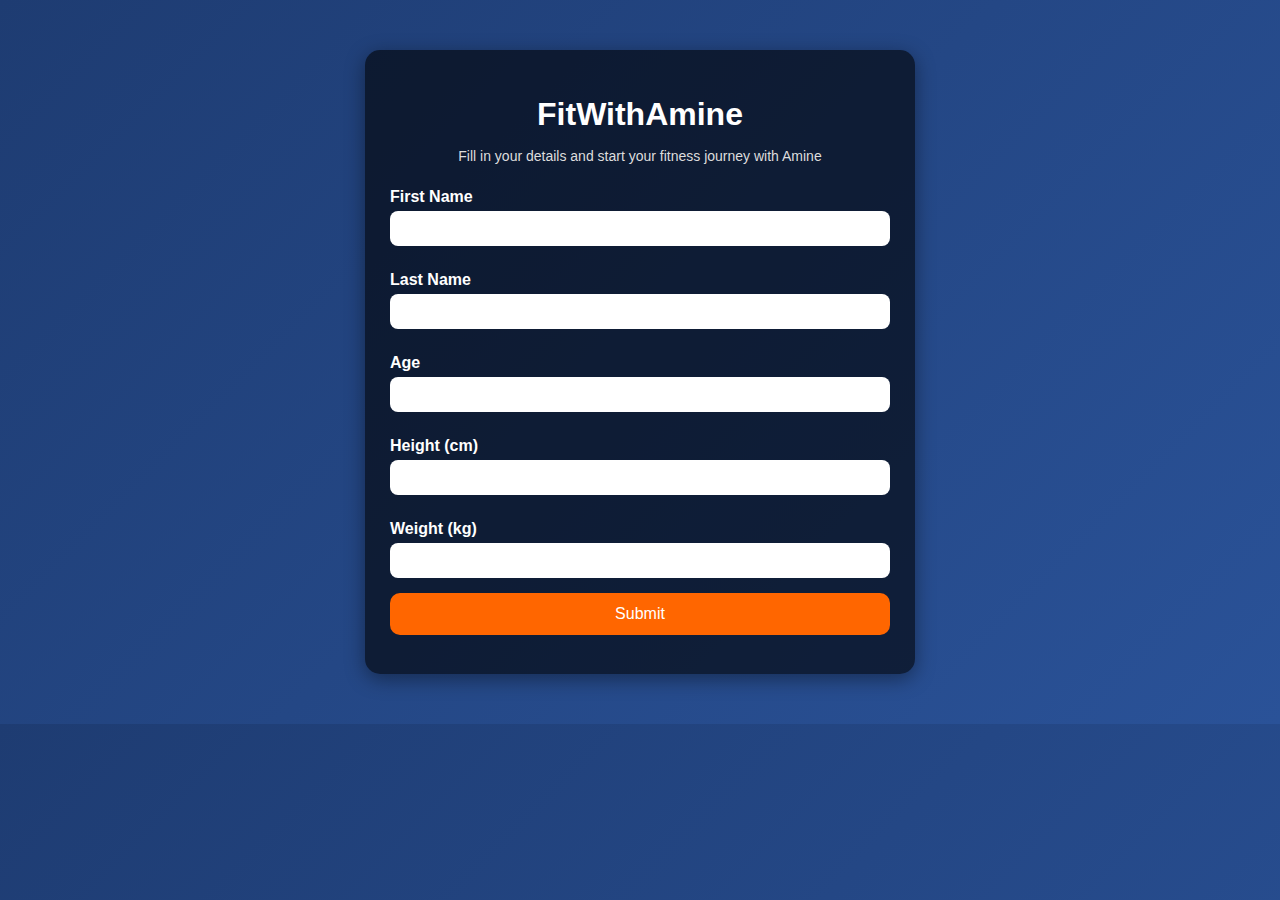
<file: index.html>
<!DOCTYPE html>
<html lang="en">
<head>
  <meta charset="UTF-8">
  <title>FitWithAmine - Join Now</title>
  <link rel="stylesheet" href="style.css">
</head>
<body>
  <div class="container">
    <h1>FitWithAmine</h1>
    <p>Fill in your details and start your fitness journey with Amine</p>
    
    <form id="customerForm" class="form-box">
      <label for="firstName">First Name</label>
      <input type="text" id="firstName" required>

      <label for="lastName">Last Name</label>
      <input type="text" id="lastName" required>

      <label for="age">Age</label>
      <input type="number" id="age" required>

      <label for="height">Height (cm)</label>
      <input type="number" id="height" required>

      <label for="weight">Weight (kg)</label>
      <input type="number" id="weight" required>

      <button type="submit">Submit</button>
    </form>
    <p id="message" style="text-align:center; margin-top:10px;"></p>
  </div>

  <script src="script.js"></script>
</body>
</html>
</file>
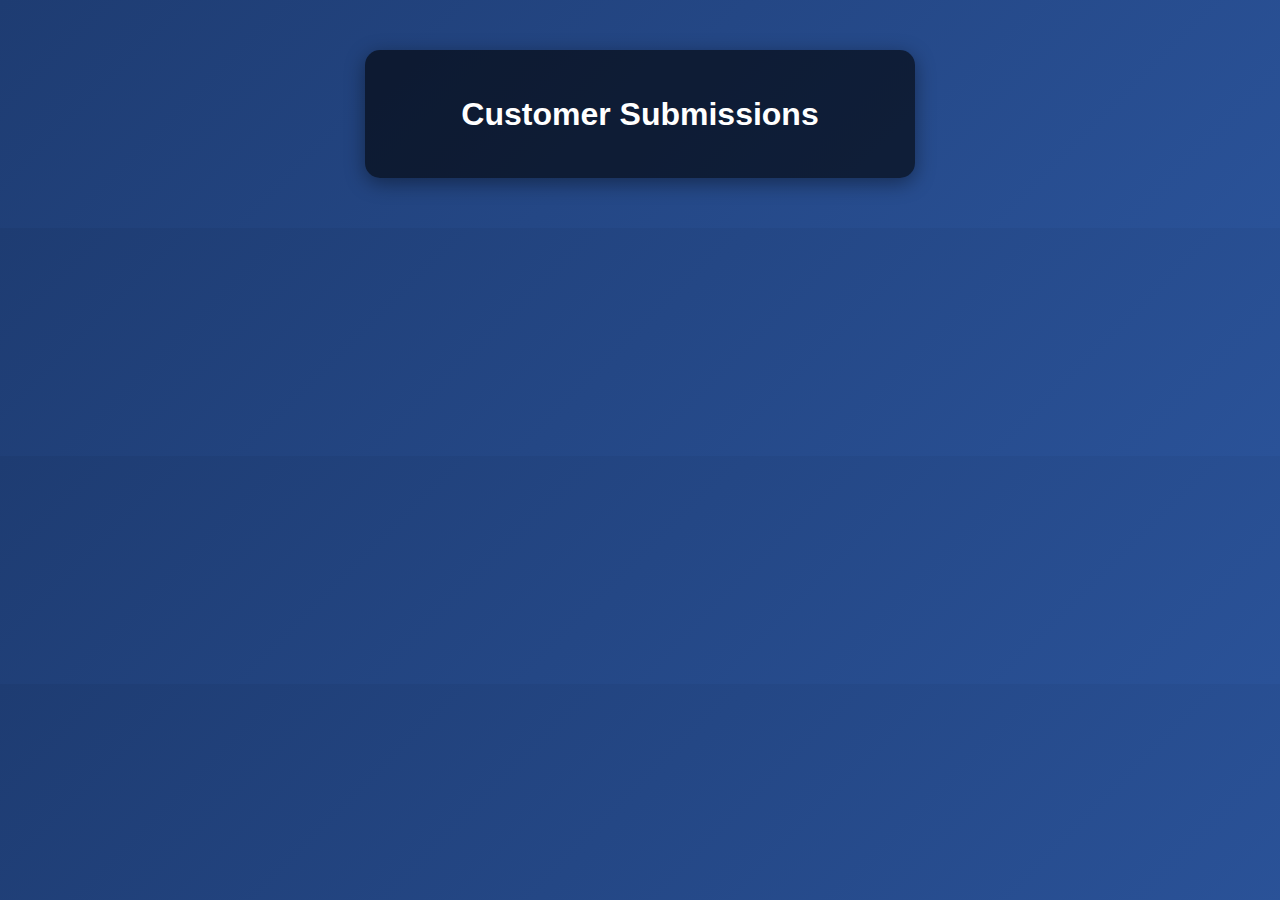
<file: admin.html>
<!DOCTYPE html>
<html lang="en">
<head>
  <meta charset="UTF-8">
  <title>FitWithAmine - Dashboard</title>
  <link rel="stylesheet" href="style.css">
</head>
<body>
  <div class="container">
    <h1>Customer Submissions</h1>
    <div id="customerList" class="list"></div>
  </div>

  <script src="script.js"></script>
</body>
</html>
</file>
<file: style.css>
body {
  font-family: Arial, sans-serif;
  background: linear-gradient(135deg, #1e3c72, #2a5298);
  color: #fff;
  margin: 0;
  padding: 0;
}

.container {
  width: 90%;
  max-width: 500px;
  margin: 50px auto;
  background: rgba(0, 0, 0, 0.6);
  padding: 25px;
  border-radius: 15px;
  box-shadow: 0 5px 20px rgba(0,0,0,0.4);
}

h1 {
  text-align: center;
  margin-bottom: 15px;
}

p {
  text-align: center;
  font-size: 14px;
  color: #ddd;
}

.form-box {
  display: flex;
  flex-direction: column;
}

label {
  margin: 10px 0 5px;
  font-weight: bold;
}

input {
  padding: 10px;
  border: none;
  border-radius: 8px;
  margin-bottom: 15px;
}

button {
  background: #ff6600;
  color: white;
  padding: 12px;
  border: none;
  border-radius: 10px;
  font-size: 16px;
  cursor: pointer;
  transition: 0.3s;
}

button:hover {
  background: #e65c00;
}

.list {
  margin-top: 20px;
  display: grid;
  grid-template-columns: repeat(auto-fill, minmax(220px, 1fr));
  gap: 15px;
}

.customer-card {
  background: rgba(255,255,255,0.1);
  padding: 15px;
  border-radius: 10px;
  margin-bottom: 10px;
}
</file>
